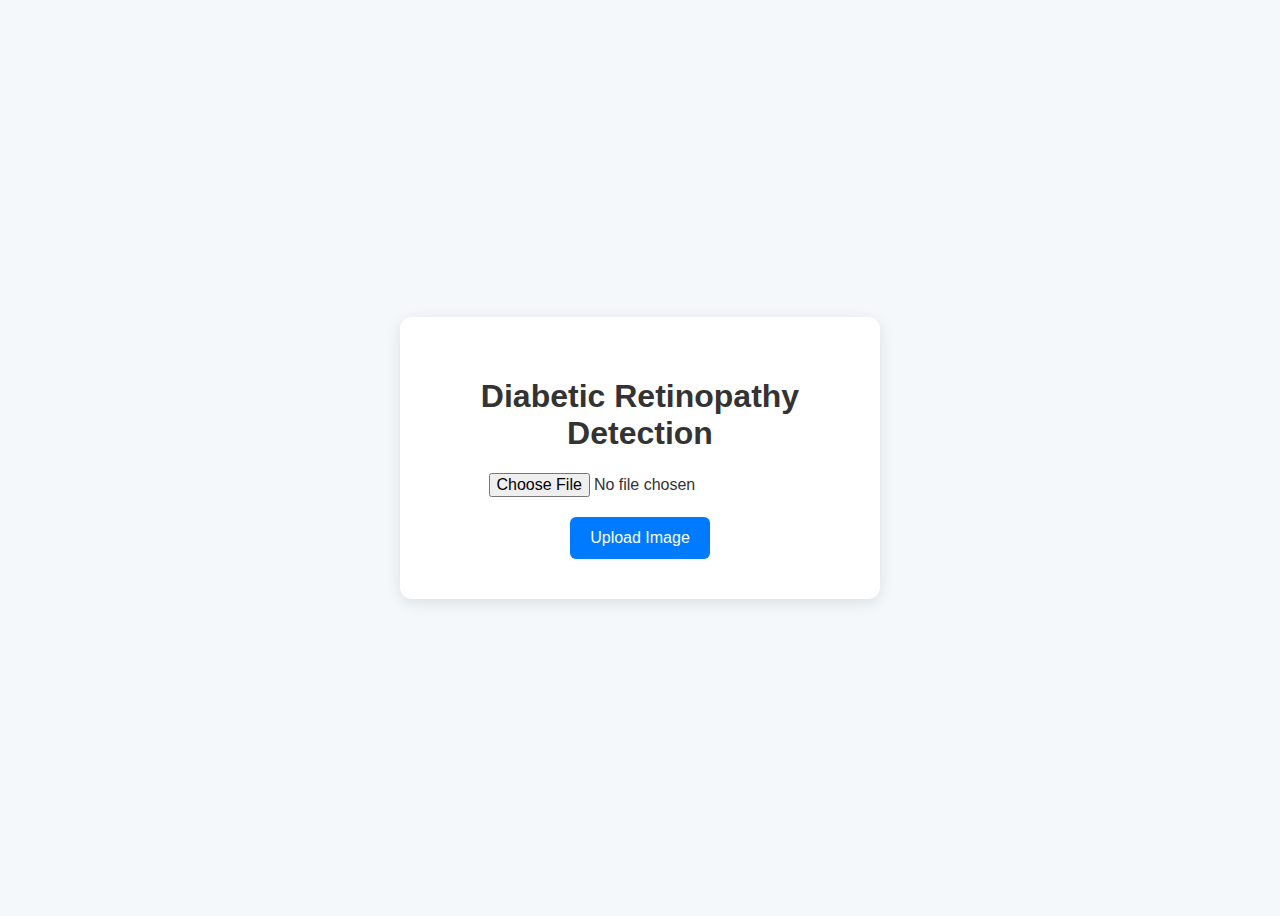
<file: Templates/index.html>
<!DOCTYPE html>
<html>
<head>
    <title>DR Detector - Upload</title>
    <link rel="stylesheet" href="/static/style.css">
</head>
<body>
    <div class="container">
        <h1>Diabetic Retinopathy Detection</h1>
        <form action="/predict/" method="post" enctype="multipart/form-data">
            <input type="file" name="file" required>
            <button type="submit">Upload Image</button>
        </form>
    </div>
</body>
</html>
</file>
<file: static/style.css>
body {
    font-family: 'Segoe UI', sans-serif;
    background: #f5f8fa;
    color: #333;
    display: flex;
    justify-content: center;
    align-items: center;
    min-height: 100vh;
}

.container {
    background: white;
    padding: 40px;
    border-radius: 12px;
    box-shadow: 0 4px 15px rgba(0, 0, 0, 0.1);
    text-align: center;
    width: 400px;
}

input[type="file"] {
    margin-bottom: 20px;
    font-size: 16px;
}

button {
    background-color: #007BFF;
    color: white;
    border: none;
    padding: 12px 20px;
    font-size: 16px;
    cursor: pointer;
    border-radius: 6px;
}

button:hover {
    background-color: #0056b3;
}

img {
    margin-top: 20px;
    max-width: 100%;
    border-radius: 8px;
}

a {
    display: block;
    margin-top: 20px;
    color: #007BFF;
    text-decoration: none;
}
</file>
